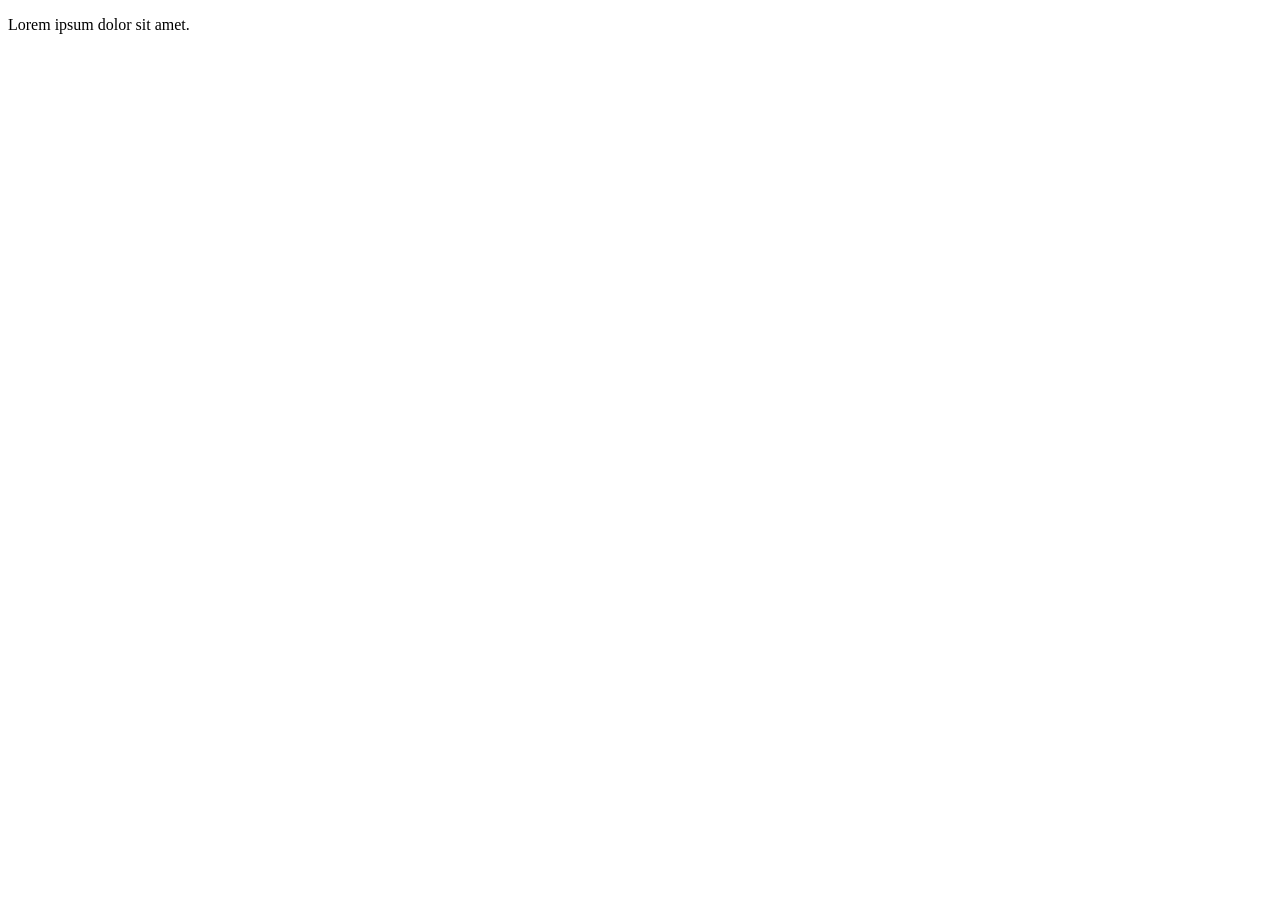
<file: index000.html>
<!DOCTYPE html>
<html lang="en">
<head>
    <meta charset="UTF-8">
    <meta name="viewport" content="width=device-width, initial-scale=1.0">
    <a href="./index000.html"></a>
    <title>Hakkımızda</title>
</head>
<body>
    <p>Lorem ipsum dolor sit amet.</p>
</body>
</html>
</file>
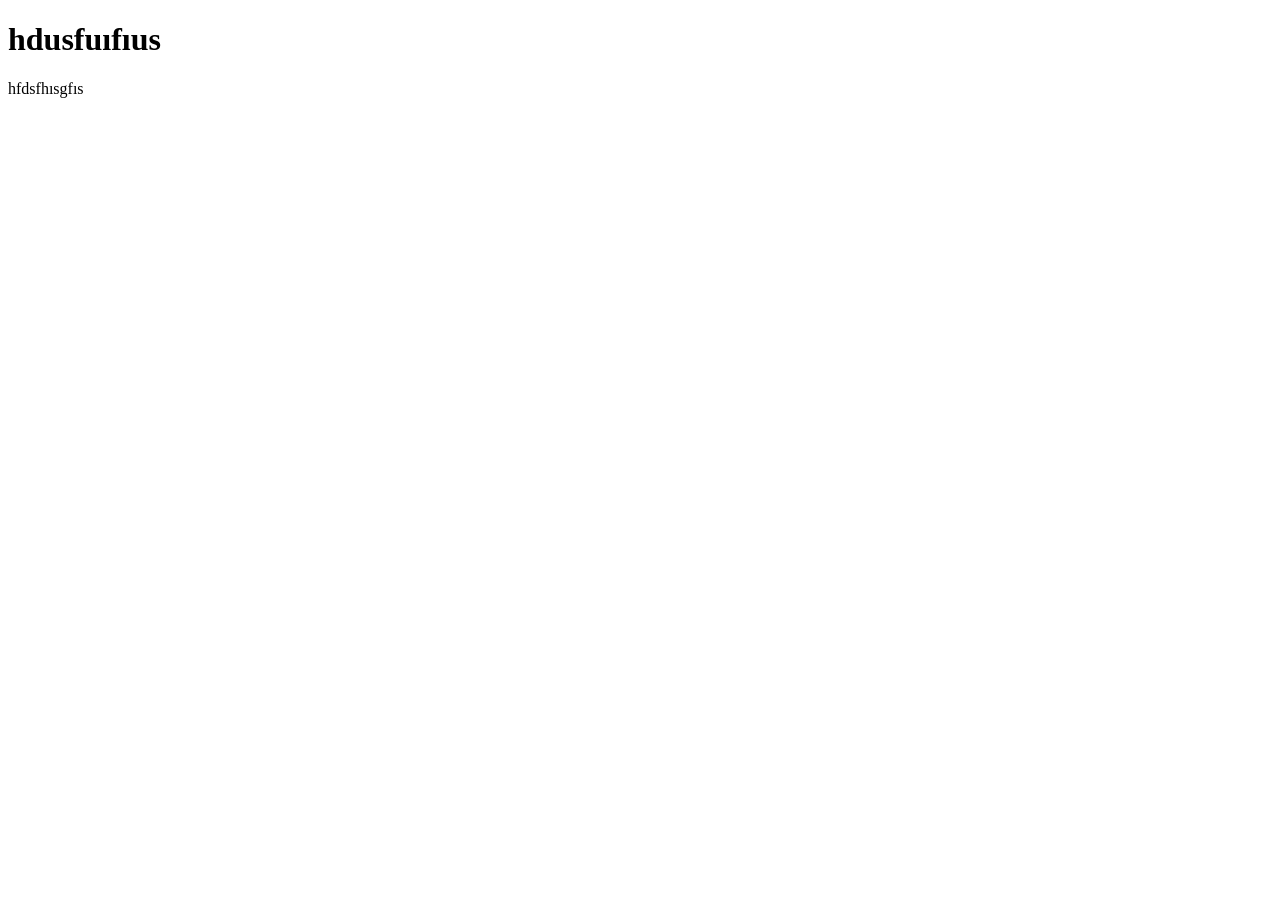
<file: websitem/htmlkodlari/index3.html>
<!DOCTYPE html>
<html lang="en">
<head>
    <meta charset="UTF-8">
    <meta name="viewport" content="width=device-width, initial-scale=1.0">
    <title>Document</title>
</head>
<body>
    <h1>hdusfuıfıus</h1>
    <p>hfdsfhısgfıs</p>
</body>
</html>
</file>
